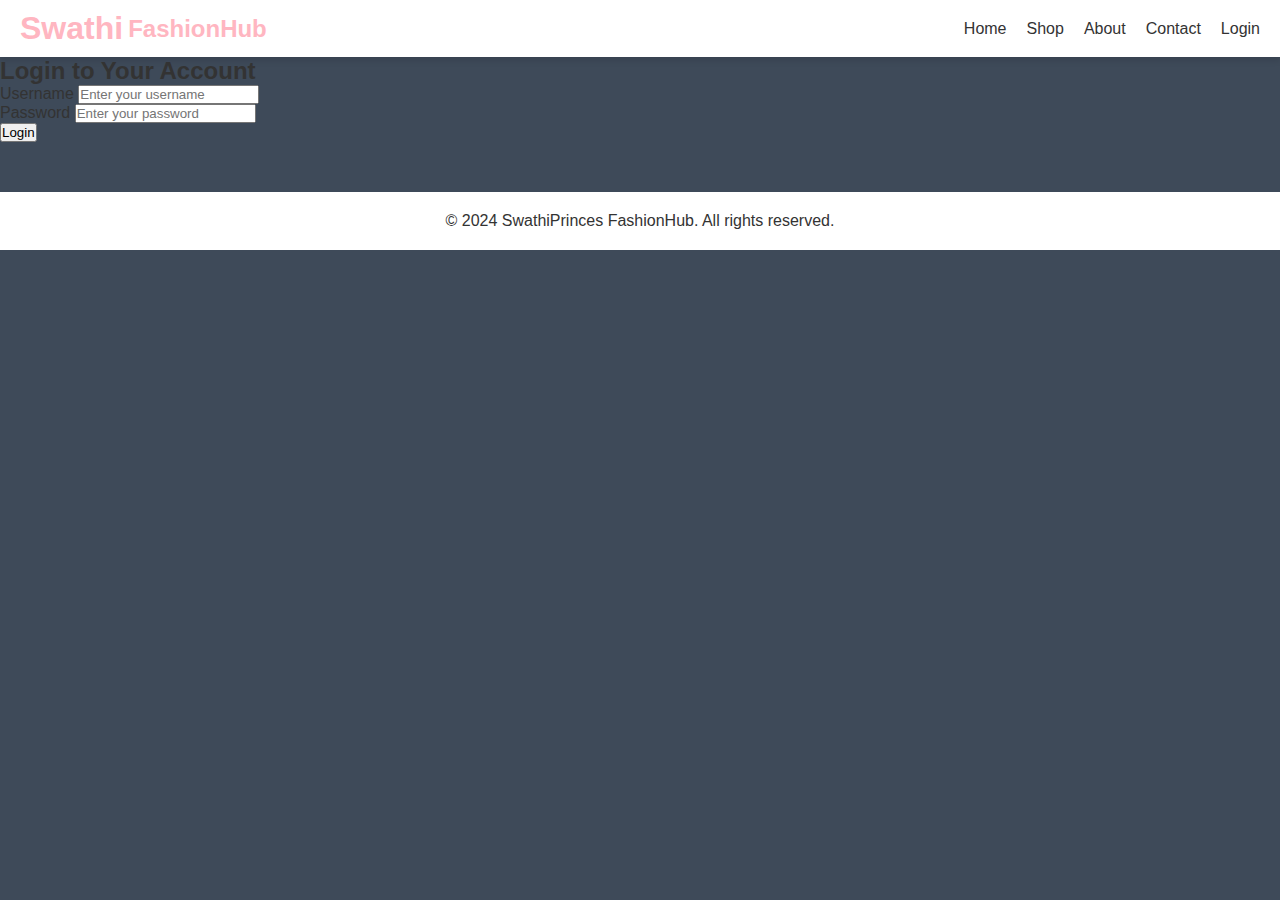
<file: login.html>
<!DOCTYPE html>
<html lang="en">
<head>
    <meta charset="UTF-8">
    <meta name="viewport" content="width=device-width, initial-scale=1.0">
    <title>Login - Swathi FashionHub</title>
    <link rel="stylesheet" href="styles.css">
</head>
<body>
    <header>
        <nav>
            <div class="logo">
                <h1>Swathi</h1>
                <h2>FashionHub</h2>
            </div>
            <ul>
                <li><a href="index.html">Home</a></li>
                <li><a href="shop.html">Shop</a></li>
                <li><a href="about.html">About</a></li>
                <li><a href="contact.html">Contact</a></li>
                <li><a href="login.html">Login</a></li>
            </ul>
        </nav>
    </header>

    <!-- Login Form Section -->
    <section class="login-section">
        <h2>Login to Your Account</h2>
        <form action="#" method="POST">
            <div class="form-group">
                <label for="username">Username</label>
                <input type="text" id="username" name="username" required placeholder="Enter your username">
            </div>
            <div class="form-group">
                <label for="password">Password</label>
                <input type="password" id="password" name="password" required placeholder="Enter your password">
            </div>
            <button type="submit" class="login-btn">Login</button>
        </form>
    </section>

    <!-- Footer Section -->
    <footer>
        <p>&copy; 2024 SwathiPrinces FashionHub. All rights reserved.</p>
    </footer>
</body>
</html>
</file>
<file: styles.css>
/* Reset and Global Styles */
* {
    margin: 0;
    padding: 0;
    box-sizing: border-box;
}

body {
    font-family: Arial, sans-serif;
    color: #333;
    background-color: #3E4A59; /* Navy Blue Velvet */
}

/* Navigation Bar Styles */
header {
    background-color: #fff;
    padding: 10px 0;
    box-shadow: 0 4px 6px rgba(0, 0, 0, 0.1);
}

nav {
    display: flex;
    justify-content: space-between;
    align-items: center;
    padding: 0 20px;
}

nav .logo {
    display: flex;
    align-items: center;
    justify-content: flex-start;
}

nav .logo img {
    width: 50px; /* Adjust size as needed */
    height: auto;
    margin-right: 10px; /* Space between logo and text */
}

nav .logo h1 {
    font-size: 32px;
    color: #ffb6c1; /* Baby Pink */
    margin-right: 5px;
}

nav .logo h2 {
    font-size: 24px;
    color: #ffb6c1; /* Baby Pink */
}

nav ul {
    display: flex;
}

nav ul li {
    list-style: none;
    margin-left: 20px;
}

nav ul li a {
    text-decoration: none;
    color: #333;
    font-size: 16px;
    transition: color 0.3s ease;
}

nav ul li a:hover {
    color: #ffb6c1; /* Baby Pink */
}

/* Banner Section Styles */
.banner {
    background-color: #3E4A59; /* Navy Blue Velvet */
    color: white;
    padding: 100px 0;
    text-align: center;
    box-shadow: inset 0 0 20px rgba(0, 0, 0, 0.3);
}

.banner h2 {
    font-size: 48px;
    margin-bottom: 10px;
}

.banner p {
    font-size: 20px;
    margin-bottom: 20px;
}

.shop-now-btn {
    background-color: #ffb6c1; /* Baby Pink */
    color: white;
    padding: 10px 30px;
    text-decoration: none;
    border-radius: 5px;
    font-size: 16px;
}

/* Featured Products Section Styles */
.products {
    text-align: center;
    padding: 50px 20px;
    background-color: #fff;
}

.products h2 {
    font-size: 36px;
    margin-bottom: 30px;
    color: #ffb6c1; /* Baby Pink */
}

.product-card {
    display: inline-block;
    background-color: white;
    width: 300px;
    padding: 20px;
    margin: 10px;
    border-radius: 8px;
    box-shadow: 0 0 10px rgba(0, 0, 0, 0.1);
    text-align: center;
}

.product-card img {
    width: 100%;
    border-radius: 8px;
    margin-bottom: 20px;
}

.product-card h3 {
    font-size: 24px;
    margin-bottom: 10px;
    color: #ffb6c1; /* Baby Pink */
}

.product-card p {
    font-size: 20px;
    margin-bottom: 20px;
}

.product-card button {
    padding: 10px 20px;
    background-color: #ffb6c1; /* Baby Pink */
    color: white;
    border: none;
    border-radius: 5px;
    cursor: pointer;
}

.product-card button:hover {
    background-color: #f8a5b3;
}

/* Footer Section Styles */
footer {
    background-color: #fff;
    color: #333;
    text-align: center;
    padding: 20px 0;
    margin-top: 50px;
}
</file>
